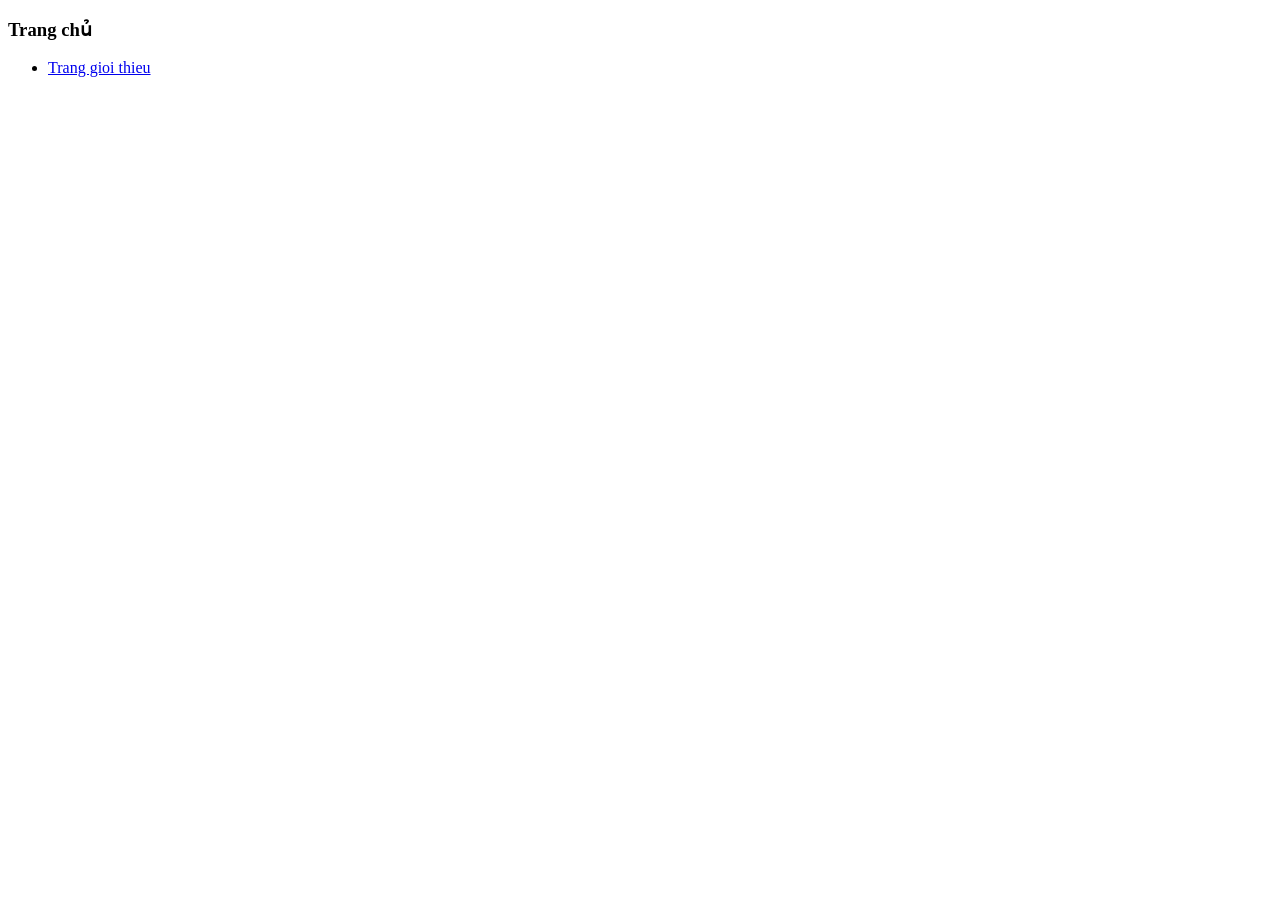
<file: index.html>
<!DOCTYPE html>
<html>
         <head>
                 <title> Thiết kế wed bằng HTML, CSS, JS</title>
                 <meta charset = "utf-8">
         </head>
         <body>
                 <h3>Trang chủ</h3>
                 <ul>
                         <li>
                                <a href = "html/gioithieu.html">Trang gioi thieu</a>
                         </li>
                 </ul>
         </body>
</html>
</file>
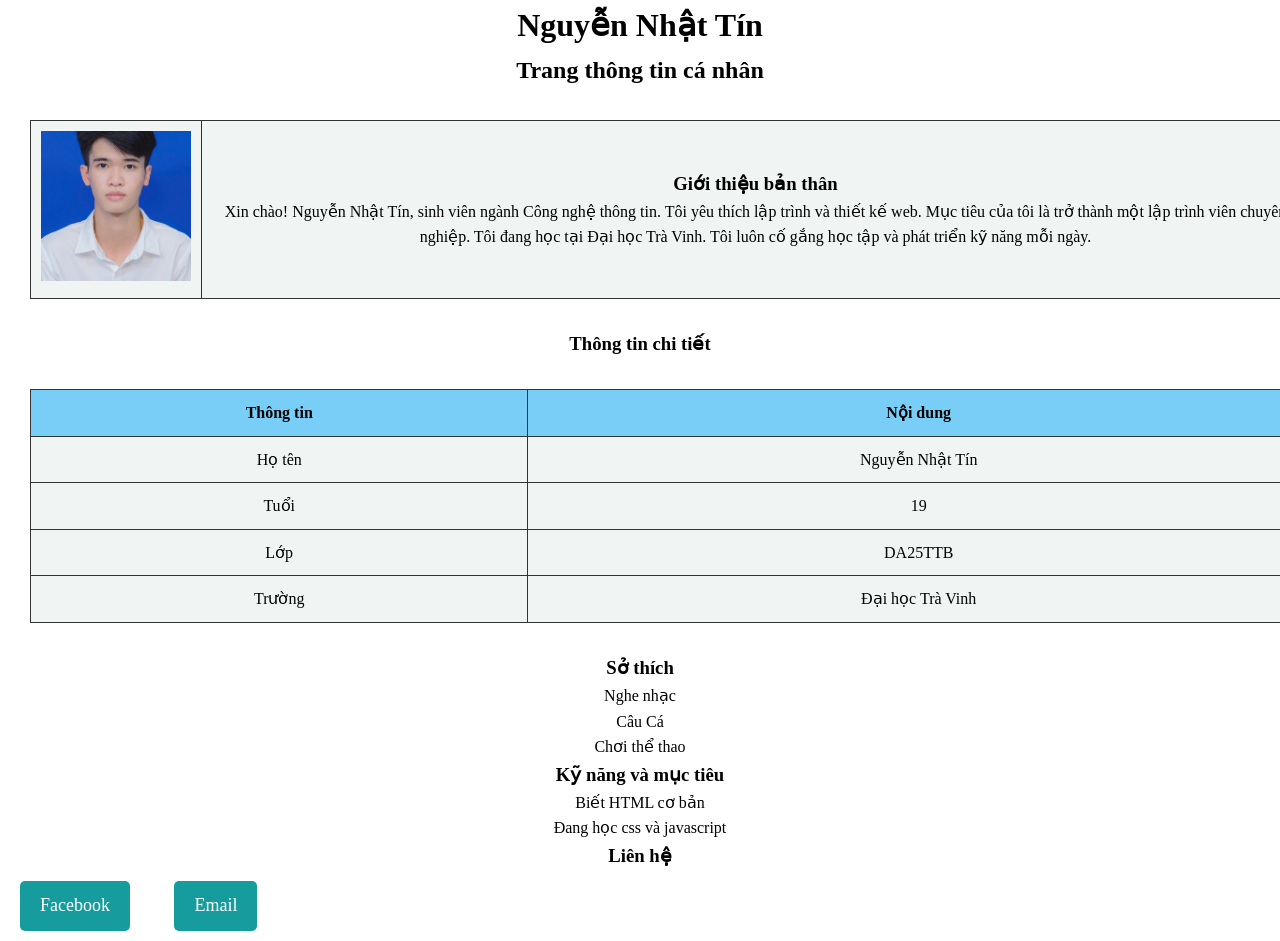
<file: html/gioithieu.html>
<!DOCTYPE html>
<html lang="en">
<head>
    <meta charset="UTF-8">
    <meta name="viewport" content="width=device-width, initial-scale=1.0">
    <title>myinfor</title>
    <link rel="stylesheet" href="../css/style.css">
</head>
<body>
        <h1>Nguyễn Nhật Tín</h1>
        <h2>Trang thông tin cá nhân</h2>      
        <table border="1">
            <tbody>
                <tr>
                    <td class="avt">
                        <img src="../assets/images/tin.jfif" alt="avt">
                    </td>
    
                    <td class="infor">
                        <h3>Giới thiệu bản thân</h3>
    
                        <p>Xin chào! Nguyễn Nhật Tín, sinh viên ngành Công nghệ thông tin. Tôi yêu thích lập trình và thiết kế web. Mục tiêu của tôi là trở thành một lập trình viên chuyên nghiệp.
    Tôi đang học tại Đại học Trà Vinh. Tôi luôn cố gắng học tập và phát triển kỹ năng mỗi ngày.</p>
                    </td>
                </tr>
            </tbody>
        </table>    
            <h3>Thông tin chi tiết</h3>
            <table border="1">
                <tbody>
                    <tr>
                        <th>Thông tin</th>
                        <th>Nội dung</th>
                    </tr>
                    <tr>
                        <td>Họ tên</td>
                        <td>Nguyễn Nhật Tín</td>
                    </tr>
                    <tr>
                        <td>Tuổi</td>
                        <td>19</td>
                    </tr>
                    <tr>
                        <td>Lớp</td>
                        <td>DA25TTB</td>
                    </tr>
                    <tr>
                        <td>Trường</td>
                        <td>Đại học Trà Vinh</td>
                    </tr>
                </tbody>
            </table>
             <h3>Sở thích</h3>
             <ul>
                <li>Nghe nhạc</li>
                <li>Câu Cá</li>
                <li>Chơi thể thao</li>
             </ul>
              <h3>Kỹ năng và mục tiêu</h3>
              <ol>
                <li>Biết HTML cơ bản</li>
                <li>Đang học css và javascript</li>
              </ol>
               <h3>Liên hệ</h3>
                <button class="social">
                     <a href="https://www.facebook.com/share/1DTKFNFgFb/?mibextid=wwXIfr">Facebook</a>
                </button>
                <button class="social">
                     <a href="nguyennhattin207@gmail.com">Email</a>
                </button>
</body>
</html>
</file>
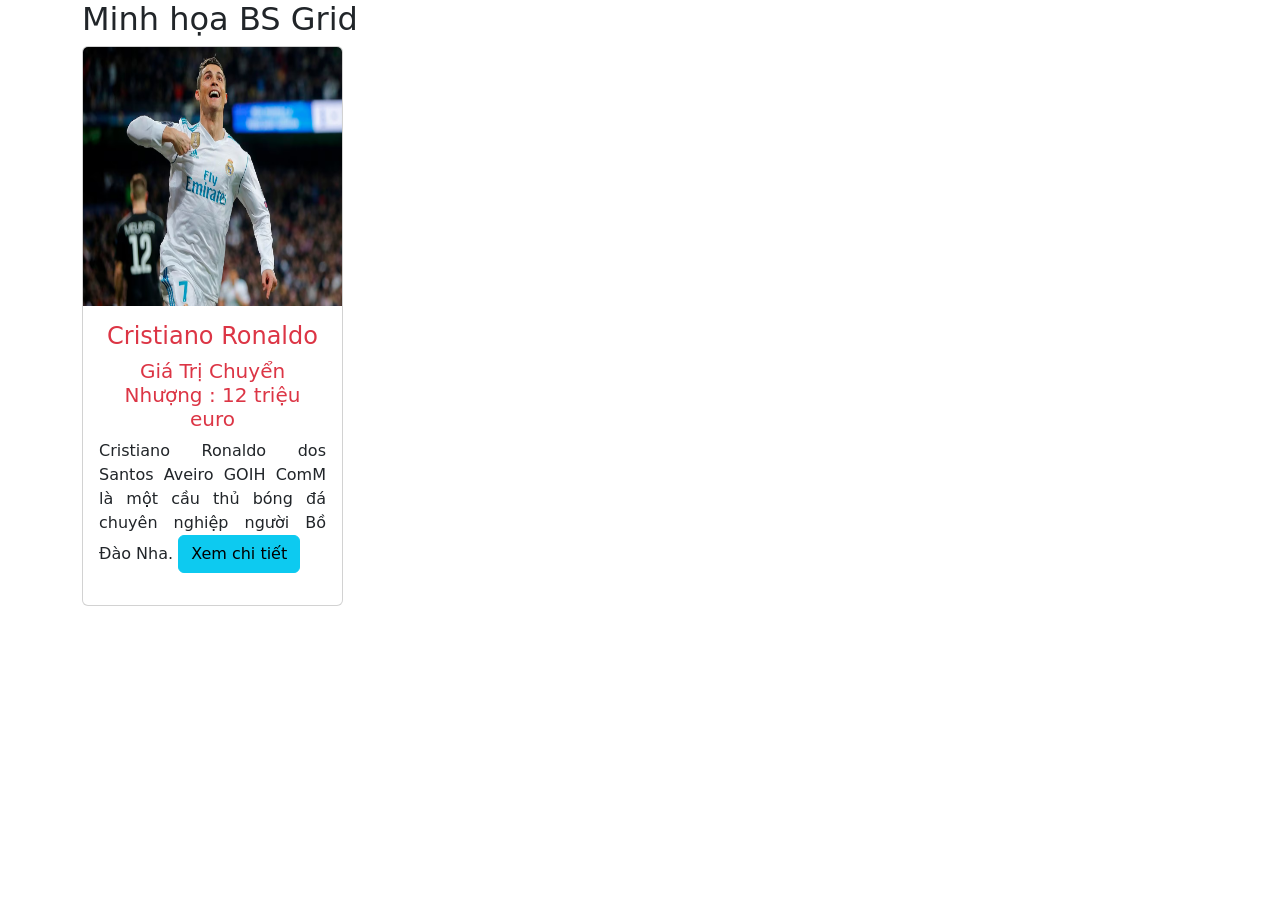
<file: html/san-pham.html>
<!DOCTYPE html>
<html>
    <head>
        <title>Danh sách sản phẩm</title>
        <meta charset="utf-8">
        <!-- Latest compiled and minified CSS -->
<link href="https://cdn.jsdelivr.net/npm/bootstrap@5.3.8/dist/css/bootstrap.min.css" rel="stylesheet">

<!-- Latest compiled JavaScript -->
<script src="https://cdn.jsdelivr.net/npm/bootstrap@5.3.8/dist/js/bootstrap.bundle.min.js"></script>
    </head>
    <body>
        <div class="container">
            <h2>Minh họa BS Grid</h2>
            <div class="row row-cols-1 row-cols-md-4 g-4">
                <div class="col text-center">
                    <div class = "card product-item">
                        <div class ="ratio ratio-1x1 product-image">
                            <img src ="../assets/images/ronaldo.avif"alt= "Hoa Hong"class="card-img-top">
                        </div>
                        <!--Có thể tùy chỉnh style = "max-width:200px; width:100%"-->
                        <div class ="card-body product-info">
                            <h4 class ="card-title text-danger">Cristiano Ronaldo</h4>
                            <h5 class ="text-danger">Giá Trị Chuyển Nhượng : 12 triệu euro</h5>
                            <p style ="text-align:justify">
                             Cristiano Ronaldo dos Santos Aveiro GOIH ComM là
                              một cầu thủ bóng đá chuyên nghiệp người Bồ Đào Nha.  
                            <a href ="#"class = "btn btn-info"> Xem chi tiết </a>
                        </div>
                    </div>
                </div>
            </div>
        </div>
    </body>
</html>
</file>
<file: css/style.css>
*{
 margin:0;
 padding:0;
 font-family: "Times New Roman", Times, serif;
}
img{
 width:50%;
 max-width:200px;
 
}body{
    font-family: Arial, sans-serif;
    line-height:1.6;  
}

table{
    width: 100%;
    border-collapse: collapse;
    margin-bottom: 20px;
    text-align:center;
    margin:30px 30px;
}

table, th, td{
    border: 1px solid #333;
}

th{
    background-color: #78cef7;
}
td{
    background-color: #f0f5f4;
}
td:hover{
    background-color: rgb(96, 173, 218);
}

th, td{
    padding: 10px;
}

.main-infor{
    border-radius: 10px;
    overflow: hidden;
}

img{
    width: 150px;
    height: 150px;
    object-fit: cover;
}

.social{
    color: #f2f2f2;
    height: 50px;
    border-radius: 5px;
    margin: 10px 20px;
    cursor: pointer;
    border: 1px solid #ddd;
    background-color: #169c9c;
    padding: 10px 20px;
    transition: 0.3s;
    font-size: 18px;
    border: none;
}
.social:hover{
    background: #0eb994;
    transform: scale(1.05);
}

.container{
    background-color: #f0a3a3;
}
a{
    text-decoration: none;
    color: #fff;
}
h1,h2,h3,li{
    text-align:center;
}
</file>
